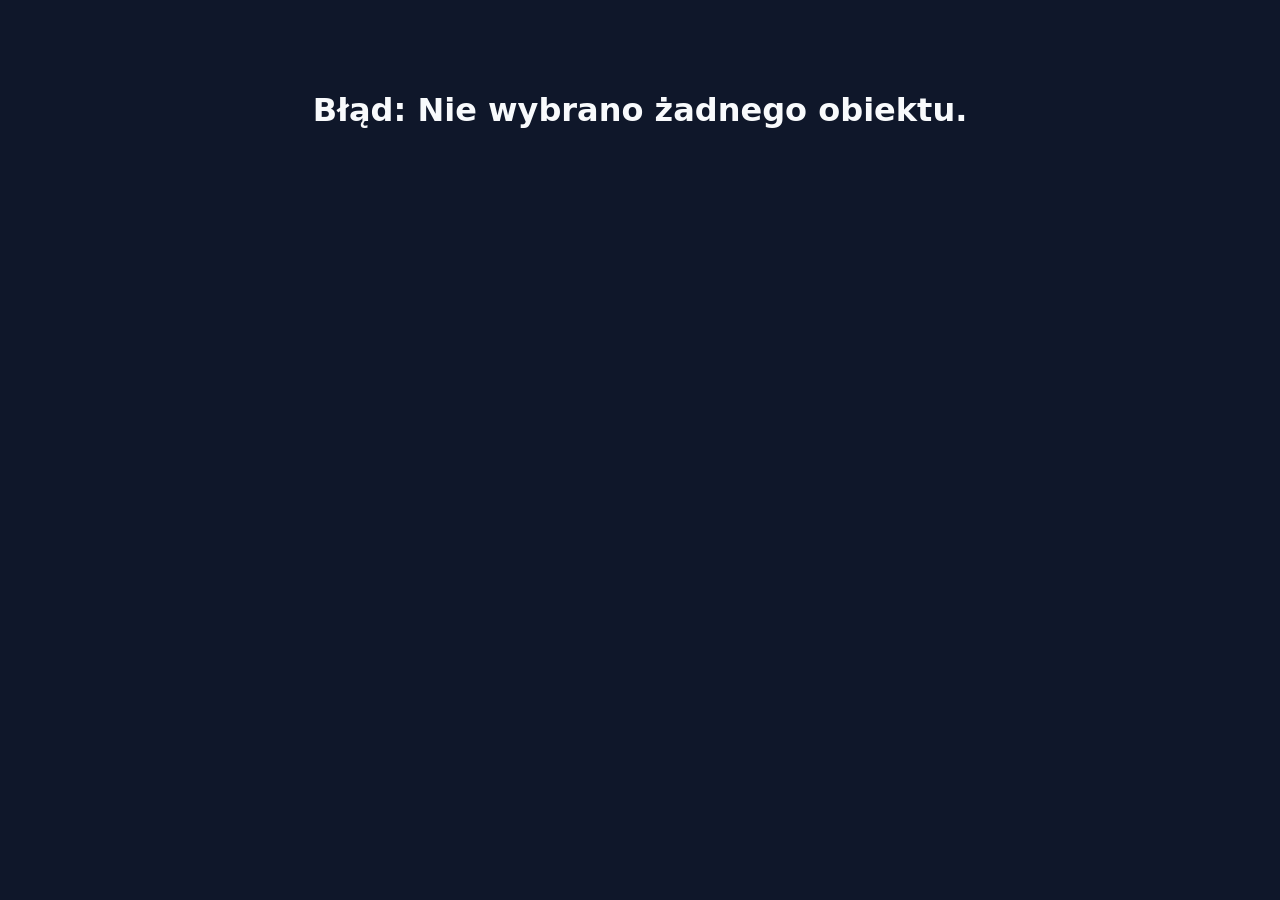
<file: ksiezyc.html>
<!DOCTYPE html>
<html lang="pl">
<head>
    <meta charset="UTF-8">
    <meta name="viewport" content="width=device-width, initial-scale=1.0">
    <title id="page-title">Wczytywanie...</title>
    
    <style>
        header {
    background: linear-gradient(180deg, #02050a 0%, #0b0f19 100%);
    padding: 20px;
    text-align: center;
    border-bottom: 1px solid #1e293b;
    margin-bottom: 30px;
}
header h1 {
    font-size: 1.8rem;
    color: #38bdf8;
    letter-spacing: 2px;
}
.back-link {
    display: inline-block;
    margin-bottom: 20px;
    color: #38bdf8;
    text-decoration: none;
    font-size: 1.1rem;
    border: 1px solid #38bdf8;
    padding: 8px 16px;
    border-radius: 6px;
    transition: 0.3s;
}
.back-link:hover {
    background-color: #38bdf8;
    color: #0b0f19;
}
        
        :root {
            --main-color: #38bdf8; /* Kolor nadpisywany przez JSON */
            --bg-dark: #0f172a;
            --bg-card: #1e293b;
            --text-main: #f8fafc;
            --text-muted: #94a3b8;
        }

        body {
            background-color: var(--bg-dark);
            color: var(--text-main);
            font-family: system-ui, -apple-system, sans-serif;
            margin: 0;
            padding: 20px;
        }

        .container {
            max-width: 1200px;
            margin: 0 auto;
            opacity: 0;
            transition: opacity 0.3s ease-in-out;
        }

        /* Sekcja Hero - Domyślny układ dla telefonów (jedno pod drugim) */
        .hero {
            display: flex;
            flex-direction: column; /* Ustawia zdjęcie nad tekstem */
            margin-bottom: 40px;
            background: var(--bg-card);
            border-radius: 12px;
            overflow: hidden;
        }

        /* Zdjęcie na telefonie - pełna szerokość i idealny kwadrat */
        .hero-img {
            width: 100%;
            aspect-ratio: 1 / 1; /* Wymusza proporcje kwadratu, zapobiega ucinaniu */
            background-size: cover;
            background-position: center;
        }

        .hero-content {
            padding: 30px;
            flex: 1;
            display: flex;
            flex-direction: column;
            justify-content: center;
        }

        /* Układ obok siebie aktywowany dopiero na większych ekranach (komputery) */
        @media (min-width: 992px) {
            .hero {
                flex-direction: row; /* Przywraca układ lewo-prawo */
                gap: 40px;
            }
            .hero-img {
                width: 45%; /* Na komputerze zdjęcie zajmuje 45% szerokości */
                aspect-ratio: auto; /* Wyłącza wymuszony kwadrat */
                min-height: 100%; /* Rozciąga zdjęcie w dół, by dopasować się do bloku tekstu */
            }
        }


        .tag {
            color: var(--main-color);
            text-transform: uppercase;
            font-weight: bold;
            font-size: 0.9rem;
        }

        /* Siatka statystyk */
        .stats-grid {
            display: grid;
            grid-template-columns: repeat(auto-fit, minmax(150px, 1fr));
            gap: 15px;
            margin-top: 20px;
        }

        .stat-box {
            background: rgba(255,255,255,0.05);
            padding: 15px;
            border-radius: 8px;
            border-left: 4px solid var(--main-color);
        }

        .stat-val { display: block; font-size: 1.2rem; font-weight: bold; }
        .stat-lbl { color: var(--text-muted); font-size: 0.85rem; }

        /* Dynamiczne sekcje */
        .section {
            margin-bottom: 40px;
            display: none; /* Domyślnie ukryte, JS pokaże jeśli będą dane */
            background: var(--bg-card);
            border-radius: 8px;
            padding: 20px;
            border: 1px solid #1e293b;
        }

        .section h2 {
            border-bottom: 1px solid var(--text-muted);
            padding-bottom: 10px;
            color: var(--main-color);
            margin-bottom: 20px;
        }

        .grid-2 {
            display: grid;
            grid-template-columns: repeat(auto-fit, minmax(300px, 1fr));
            gap: 20px;
        }

        .card {
            background: var(--bg-dark);
            padding: 20px;
            border-radius: 8px;
            border: 1px solid #1e293b;
        }

        .card h3 { color: var(--main-color); margin-top: 0; }
        .card h4 { color: var(--main-color); margin: 0 0 5px 0; }
        .card p { color: var(--text-muted); }

        /* Galeria */
        .gallery {
            display: grid;
            grid-template-columns: repeat(auto-fill, minmax(200px, 1fr));
            gap: 15px;
        }

        .gallery img {
            width: 100%;
            height: 150px;
            object-fit: cover;
            border-radius: 6px;
            cursor: pointer;
            transition: transform 0.2s;
            border: 1px solid #1e293b;
        }

        .gallery img:hover { transform: scale(1.03); }

        .agency {
            font-size: 0.8rem;
            color: var(--text-muted);
            margin-bottom: 10px;
            display: block;
            text-transform: uppercase;
        }

        .extended-table {
            width: 100%;
            border-collapse: collapse;
        }

        .extended-table td {
            padding: 12px 0;
            border-bottom: 1px solid rgba(255,255,255,0.05);
        }

        .extended-table td:first-child {
            color: var(--text-muted);
            width: 40%;
        }

        .extended-table td:last-child {
            color: #f8fafc;
            font-weight: bold;
            text-align: right;
        }

        .comparison-item { margin-bottom: 15px; }
        .comparison-label { display: flex; justify-content: space-between; margin-bottom: 5px; }
        .progress-bg { background: #0b0f19; height: 8px; border-radius: 4px; overflow: hidden; border: 1px solid #1e293b; }
        .progress-fill { background: var(--main-color); height: 100%; border-radius: 4px; }

        .stars { color: gold; letter-spacing: 2px; }
    </style>
</head>
<body>
    <header>
        <h1>Księżyce Układu Słonecznego</h1>
    </header>

    <div class="container" id="main-container">
        
        <a href="index.html" class="back-link">&#10094; Wróć do listy księżyców</a>

        <section class="hero" id="moon-hero">
            <div class="hero-img" id="moon-hero-img"></div>
            <div class="hero-content">
                <span class="tag" id="moon-tag"></span>
                <h1 id="moon-name" style="margin: 10px 0;"></h1>
                <p id="moon-desc" style="color: var(--text-muted); line-height: 1.6;"></p>
                
                <div class="stats-grid" id="moon-stats"></div>
            </div>
        </section>

        <section class="section" id="sec-orbit">
            <h2>Wizualizacja Orbity</h2>
            <div id="orbit-visual-container" style="display: flex; justify-content: center; align-items: center; padding: 30px 20px; background: rgba(255,255,255,0.02); border-radius: 8px; margin-bottom: 25px;"></div>
            <div class="grid-2" id="content-orbit-metrics"></div>
            <p id="content-orbit-summary" style="text-align: center; color: var(--text-muted); margin-top: 15px; font-size: 0.95rem;"></p>
        </section>

        <section class="section" id="sec-profile">
            <h2 id="title-profile"></h2>
            <div class="grid-2" id="content-profile"></div>
        </section>

        <section class="section" id="sec-astrobiology">
            <h2>Możliwość istnienia życia</h2>
            <div class="card">
                <div style="font-weight: bold; margin-bottom: 10px;">Potencjał astrobiologiczny: <span id="astro-stars" class="stars"></span></div>
                <p id="astro-desc" style="color: var(--text-muted); line-height: 1.5; margin: 0;"></p>
            </div>
        </section>

        <section class="section" id="sec-physical">
            <h2>Parametry fizyczne</h2>
            <div class="card">
                <table class="extended-table" style="width: 100%; border-collapse: collapse; text-align: left;">
                    <tbody id="content-physical"></tbody>
                </table>
            </div>
        </section>

        <section class="section" id="sec-geology">
            <h2>Geologia i Skład Chemiczny</h2>
            <div class="grid-2" id="content-geology-text"></div>
            
            <div class="card" style="margin-top: 20px;" id="content-geology-chart-container">
                <h4 id="geology-chart-title"></h4>
                <ul id="geology-chart-legend" style="list-style: none; padding: 0; line-height: 1.8;"></ul>
            </div>
        </section>

        <section class="section" id="sec-anomalies">
            <h2 id="title-anomalies"></h2>
            <div class="grid-2" id="content-anomalies"></div>
        </section>

        <section class="section" id="sec-comparison">
            <h2 id="title-comparison"></h2>
            <p id="subtitle-comparison" style="color: var(--text-muted); margin-bottom: 25px; font-size: 0.95rem;"></p>
            <div id="content-comparison-items"></div>
            <div class="card" style="margin-top: 25px; border-left: 4px solid var(--main-color);">
                <p id="summary-comparison" style="margin: 0; line-height: 1.5; font-size: 0.9rem;"></p>
            </div>
        </section>

        <section class="section" id="sec-missions">
            <h2>Misje Kosmiczne</h2>
            <div class="grid-2" id="content-missions"></div>
        </section>

        <section class="section" id="sec-gallery">
            <h2 id="title-gallery"></h2>
            <div class="gallery" id="content-gallery"></div>
        </section>
    </div>

    <script>
        const urlParams = new URLSearchParams(window.location.search);
        const moonId = urlParams.get('id');

        if (!moonId) {
            document.body.innerHTML = "<h1 style='text-align:center; padding: 50px;'>Błąd: Nie wybrano żadnego obiektu.</h1>";
        } else {
            fetch('moon.json')
                .then(res => res.json())
                .then(data => {
                    const moon = data[moonId];
                    if (!moon) {
                        document.body.innerHTML = "<h1 style='text-align:center; padding: 50px;'>Obiekt nie istnieje w bazie danych.</h1>";
                        return;
                    }
                    renderPage(moon);
                })
                .catch(err => console.error("Błąd pobierania bazy JSON:", err));
        }

        function renderPage(data) {
            // 1. Główne dane i Hero
            if (data.themeColor) document.documentElement.style.setProperty('--main-color', data.themeColor);
            document.title = data.name;
            document.getElementById('moon-name').innerText = data.name;
            document.getElementById('moon-tag').innerText = data.planetTag;
            document.getElementById('moon-desc').innerText = data.description;
            
            // POPRAWKA ZDJĘCIA: Zmieniamy sposób wyświetlania tła, by nie ucinało globu
            const heroImg = document.getElementById('moon-hero-img');
            heroImg.style.backgroundImage = `url('${data.heroImage}')`;
            heroImg.style.backgroundSize = 'contain';
            heroImg.style.backgroundRepeat = 'no-repeat';
            heroImg.style.backgroundPosition = 'center';

            // 2. Szybkie Statystyki
            const statsContainer = document.getElementById('moon-stats');
            statsContainer.innerHTML = ''; 
            if(data.quickStats) {
                data.quickStats.forEach(stat => {
                    statsContainer.innerHTML += `
                        <div class="stat-box">
                            <span class="stat-val">${stat.value}</span>
                            <span class="stat-lbl">${stat.label}</span>
                        </div>`;
                });
            }

            // 3. Orbita (Wizualizacja Graficzna + Dane liczbowe)
            if(data.orbit) {
                const secOrbit = document.getElementById('sec-orbit');
                secOrbit.style.display = 'block';
                
                const visualContainer = document.getElementById('orbit-visual-container');
                let planetColor = '#e2e8f0'; 
                let planetName = 'Planeta';
                const tagLower = data.planetTag.toLowerCase();
                
                if (tagLower.includes('saturn')) {
                    planetColor = '#fde047';
                    planetName = 'Saturn';
                } else if (tagLower.includes('jowisz')) {
                    planetColor = '#fb923c';
                    planetName = 'Jowisz';
                } else if (tagLower.includes('ziemi')) {
                    planetColor = '#60a5fa';
                    planetName = 'Ziemia';
                } else if (tagLower.includes('mars')) {
                    planetColor = '#f87171';
                    planetName = 'Mars';
                } else if (tagLower.includes('neptun')) {
                    planetColor = '#3b82f6';
                    planetName = 'Neptun';
                } else if (tagLower.includes('uran')) {
                    planetColor = '#2dd4bf';
                    planetName = 'Uran';
                }

                const duration = data.orbit.targetDays ? Math.max(4, Math.min(data.orbit.targetDays * 1.5, 25)) : 12;
                const moonColor = data.themeColor || '#38bdf8';

                visualContainer.innerHTML = `
                    <svg width="240" height="240" viewBox="0 0 240 240" style="overflow: visible;">
                        <defs>
                            <linearGradient id="planetGrad" x1="0%" y1="0%" x2="100%" y2="100%">
                                <stop offset="0%" stop-color="${planetColor}" />
                                <stop offset="100%" stop-color="#451a03" stop-opacity="0.7" />
                            </linearGradient>
                            <filter id="moonGlow" x="-30%" y="-30%" width="160%" height="160%">
                                <feGaussianBlur stdDeviation="3" result="blur" />
                                <feComposite in="SourceGraphic" in2="blur" operator="over" />
                            </filter>
                        </defs>
                        
                        <circle cx="120" cy="120" r="80" fill="none" stroke="rgba(255, 255, 255, 0.15)" stroke-width="1.5" stroke-dasharray="4 4" />
                        
                        <circle cx="120" cy="120" r="28" fill="url(#planetGrad)" />
                        <text x="120" y="123" font-size="9" font-weight="bold" fill="#ffffff" text-anchor="middle" style="font-family: system-ui, sans-serif; pointer-events: none;">${planetName}</text>
                        
                        <g style="transform-origin: 120px 120px; animation: orbit-spin-anim ${duration}s linear infinite;">
                            <circle cx="120" cy="40" r="7" fill="${moonColor}" filter="url(#moonGlow)" />
                            <text x="120" y="26" font-size="10" fill="#ffffff" font-weight="600" text-anchor="middle" style="font-family: system-ui, sans-serif;">${data.name}</text>
                        </g>
                        
                        <style>
                            @keyframes orbit-spin-anim {
                                from { transform: rotate(0deg); }
                                to { transform: rotate(360deg); }
                            }
                        </style>
                    </svg>
                `;

                const metricsContainer = document.getElementById('content-orbit-metrics');
                metricsContainer.innerHTML = data.orbit.metrics.map(m => `
                    <div class="card" style="text-align: center;">
                        <span style="display: block; font-size: 1.5rem; font-weight: bold; color: var(--main-color);">${m.value}</span>
                        <span style="color: var(--text-muted); font-size: 0.9rem;">${m.label}</span>
                    </div>
                `).join('');
                document.getElementById('content-orbit-summary').innerHTML = data.orbit.summaryText;
            }

            // 4. Profil szczegółowy
            renderFlexSection('sec-profile', 'title-profile', 'content-profile', 'Szczegółowy Profil', data.detailedProfile);

            // 5. Astrobiologia
            if(data.astrobiology) {
                document.getElementById('sec-astrobiology').style.display = 'block';
                document.getElementById('astro-stars').innerText = data.astrobiology.stars;
                document.getElementById('astro-desc').innerText = data.astrobiology.description;
            }

            // 6. Parametry fizyczne
            if(data.physicalParameters) {
                document.getElementById('sec-physical').style.display = 'block';
                const physContainer = document.getElementById('content-physical');
                physContainer.innerHTML = data.physicalParameters.map(p => `
                    <tr>
                        <td>${p.label}</td>
                        <td>${p.value}</td>
                    </tr>
                `).join('');
            }

            // 7. Geologia i Chemia
            if(data.geologyChemistry) {
                document.getElementById('sec-geology').style.display = 'block';
                const textContainer = document.getElementById('content-geology-text');
                textContainer.innerHTML = data.geologyChemistry.textBlocks.map(block => `
                    <div class="card">
                        <h3>${block.title}</h3>
                        <p style="color: var(--text-muted); line-height: 1.5; margin-bottom: 0;">${block.content}</p>
                    </div>
                `).join('');

                if(data.geologyChemistry.compositionChart) {
                    document.getElementById('geology-chart-title').innerText = data.geologyChemistry.compositionChart.title;
                    const legend = document.getElementById('geology-chart-legend');
                    legend.innerHTML = data.geologyChemistry.compositionChart.segments.map(seg => `
                        <li><strong style="color: var(--main-color);">${seg.percentage}</strong> - ${seg.text}</li>
                    `).join('');
                } else {
                    document.getElementById('content-geology-chart-container').style.display = 'none';
                }
            }

            // 8. Anomalie
            renderFlexSection('sec-anomalies', 'title-anomalies', 'content-anomalies', 'Anomalie Geologiczne', data.anomalies);

            // 9. Analiza porównawcza
            if(data.comparison) {
                document.getElementById('sec-comparison').style.display = 'block';
                document.getElementById('title-comparison').innerText = data.comparison.title;
                document.getElementById('subtitle-comparison').innerText = data.comparison.subtitle;
                document.getElementById('summary-comparison').innerHTML = `<strong>Podsumowanie:</strong> ${data.comparison.summaryBox}`;
                
                const compItems = document.getElementById('content-comparison-items');
                compItems.innerHTML = data.comparison.items.map(item => {
                    const numericVal = parseFloat(item.percentage);
                    const visualWidth = numericVal > 100 ? 100 : numericVal;

                    return `
                    <div class="comparison-item">
                        <div class="comparison-label">
                            <span>${item.label}</span>
                            <span style="font-weight: bold; color: var(--main-color);">${item.percentage}</span>
                        </div>
                        <div class="progress-bg">
                            <div class="progress-fill" style="width: ${visualWidth}%;"></div>
                        </div>
                    </div>
                `}).join('');
            }

            // 10. Misje Kosmiczne
            if(data.missions) {
                document.getElementById('sec-missions').style.display = 'block';
                const missionsContainer = document.getElementById('content-missions');
                missionsContainer.innerHTML = data.missions.map(mission => `
                    <div class="card">
                        <h4 style="margin: 0 0 5px 0;">${mission.name}</h4>
                        <span class="agency">${mission.agency}</span>
                        <p style="color: var(--text-muted); line-height: 1.5; font-size: 0.9rem; margin-top: 10px;">${mission.description}</p>
                    </div>
                `).join('');
            }

            // 11. Główna Galeria
            const secGallery = document.getElementById('sec-gallery');
            if (data.gallery && data.gallery.length > 0) {
                secGallery.style.display = 'block';
                document.getElementById('title-gallery').innerText = data.galleryTitle || "Galeria zdjęć";
                const galContainer = document.getElementById('content-gallery');
                galContainer.innerHTML = '';
                data.gallery.forEach(imgUrl => {
                    galContainer.innerHTML += `<img src="${imgUrl}" alt="Zdjęcie obiektu">`;
                });
            }

            // Pokazanie załadowanego kontenera
            document.getElementById('main-container').style.opacity = '1';
        }

        function renderFlexSection(sectionId, titleId, contentId, titleText, itemsArray) {
            const section = document.getElementById(sectionId);
            if (itemsArray && itemsArray.length > 0) {
                section.style.display = 'block';
                document.getElementById(titleId).innerText = titleText;
                const container = document.getElementById(contentId);
                container.innerHTML = '';
                
                itemsArray.forEach(item => {
                    let subImagesHtml = '';
                    if (item.images && item.images.length > 0) {
                        subImagesHtml = `<div style="display: grid; grid-template-columns: repeat(auto-fit, minmax(60px, 1fr)); gap: 8px; margin-top: 15px;">`;
                        item.images.forEach(img => {
                            subImagesHtml += `<img src="${img}" style="width: 100%; aspect-ratio: 1; object-fit: cover; border-radius: 4px; cursor: pointer; border: 1px solid rgba(255,255,255,0.1);">`;
                        });
                        subImagesHtml += `</div>`;
                    }

                    container.innerHTML += `
                        <div class="card">
                            <h3 style="margin-top:0;">${item.title}</h3>
                            <p style="color: var(--text-muted); line-height: 1.5; margin-bottom: 0; font-size: 0.95rem;">${item.content}</p>
                            ${subImagesHtml}
                        </div>`;
                });
            }
        }
    </script>
</body>

</html>
</file>
